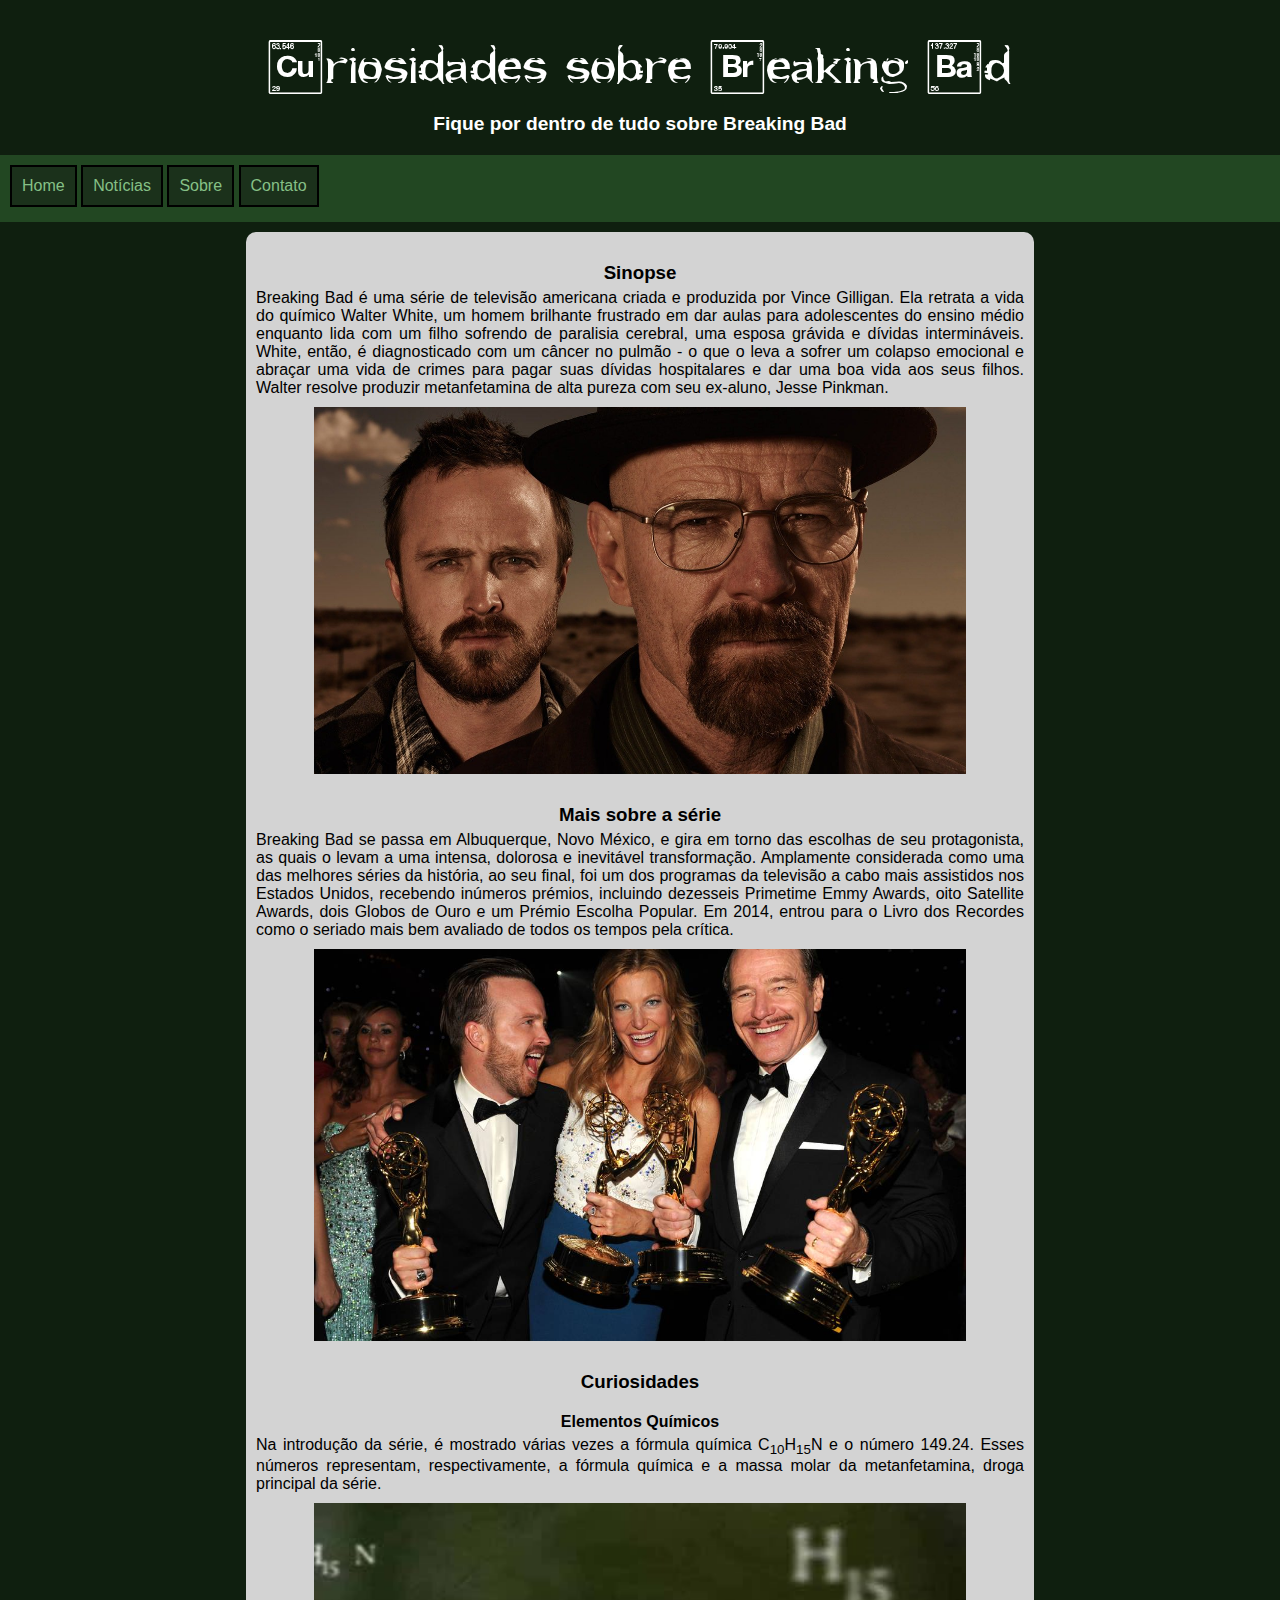
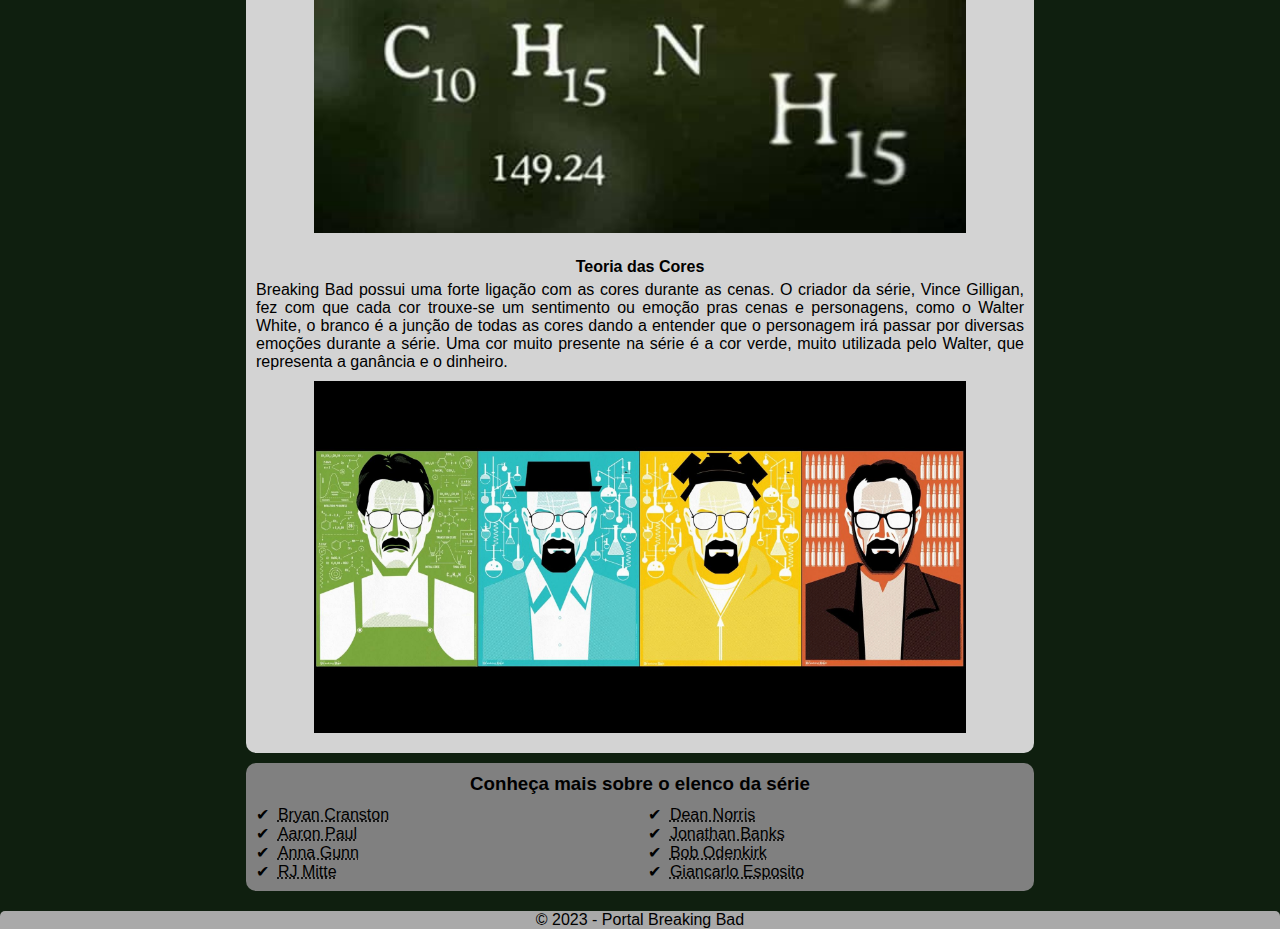
<file: projeto-bb/index.html>
<!DOCTYPE html>
<html lang="pt-br">
<head>
    <meta charset="UTF-8">
    <meta name="viewport" content="width=device-width, initial-scale=1.0">
    <title>Portal Breaking Bad</title>
    <link rel="stylesheet" href="../projeto-bb/styles/style.css">
    <link rel="stylesheet" href="../projeto-bb/styles/media-query.css">
    <link rel="shortcut icon" href="../projeto-bb/icons/favicon.ico" type="image/x-icon">
    <link href="https://fonts.googleapis.com/css2?family=Material+Symbols+Outlined" rel="stylesheet" />
</head>
<body onresize="mudouTamanho()">
    <header>
        <h1>1riosidades sobre 5eaking 6d</h1>
        <h2>Fique por dentro de tudo sobre Breaking Bad</h2>
    </header>
    <span class="material-symbols-outlined" id="list" onclick="clickMenu()">menu</span>
    <nav id="itens">
        <ul>
            <li><a href="index.html">Home</a></li>
            <li><a href="news.html">Notícias</a></li>
            <li><a href="about.html">Sobre</a></li>
            <li><a href="contacts.html">Contato</a></li>
        </ul>
    </nav>
    <main>
        <article>
            <h3>Sinopse</h3>
            <p>Breaking Bad é uma série de televisão americana criada e produzida por Vince Gilligan. Ela retrata a vida do químico Walter White, um homem brilhante frustrado em dar aulas para adolescentes do ensino médio enquanto lida com um filho sofrendo de paralisia cerebral, uma esposa grávida e dívidas intermináveis. White, então, é diagnosticado com um câncer no pulmão - o que o leva a sofrer um colapso emocional e abraçar uma vida de crimes para pagar suas dívidas hospitalares e dar uma boa vida aos seus filhos. Walter resolve produzir metanfetamina de alta pureza com seu ex-aluno, Jesse Pinkman.</p>
            <img src="images/breaking-bad.jpg" alt="">
            
            <h3>Mais sobre a série</h3>
            <p>Breaking Bad se passa em Albuquerque, Novo México, e gira em torno das escolhas de seu protagonista, as quais o levam a uma intensa, dolorosa e inevitável transformação. Amplamente considerada como uma das melhores séries da história, ao seu final, foi um dos programas da televisão a cabo mais assistidos nos Estados Unidos, recebendo inúmeros prémios, incluindo dezesseis Primetime Emmy Awards, oito Satellite Awards, dois Globos de Ouro e um Prémio Escolha Popular. Em 2014, entrou para o Livro dos Recordes como o seriado mais bem avaliado de todos os tempos pela crítica.</p>
            <img src="images/premios.jpg" alt="">

            <h3>Curiosidades</h3>
            <h4>Elementos Químicos</h4>
            <p>Na introdução da série, é mostrado várias vezes a fórmula química C<sub>10</sub>H<sub>15</sub>N e o número 149.24. Esses números representam, respectivamente, a fórmula química e a massa molar da metanfetamina, droga principal da série.</p>
            <img src="images/intro-bb.jpg" alt="">
            
            <h4>Teoria das Cores</h4>
            <p>Breaking Bad possui uma forte ligação com as cores durante as cenas. O criador da série, Vince Gilligan, fez com que cada cor trouxe-se um sentimento ou emoção pras cenas e personagens, como o Walter White, o branco é a junção de todas as cores dando a entender que o personagem irá passar por diversas emoções durante a série. Uma cor muito presente na série é a cor verde, muito utilizada pelo Walter, que representa a ganância e o dinheiro.</p>
            <img src="images/walter-white-cores.png" alt="">
            </article>
    </main>
    <aside>
        <h3>Conheça mais sobre o elenco da série</h4>
        <ul>
            <li><abbr title="Walter White">Bryan Cranston</abbr></li>
            <li><abbr title="Jesse Pinkman">Aaron Paul</abbr></li>
            <li><abbr title="Skyler White">Anna Gunn</abbr></li>
            <li><abbr title="Walter White Jr.">RJ Mitte</abbr></li>
            <li><abbr title="Hank Schrader">Dean Norris</abbr></li>
            <li><abbr title="Mike Ehrmantraut">Jonathan Banks</abbr></li>
            <li><abbr title="Saul Goodman">Bob Odenkirk</abbr></li>
            <li><abbr title="Gustavo Fring">Giancarlo Esposito</abbr></li>
        </ul>
    </aside>
        
    <footer>
        <p>&copy; 2023 - Portal Breaking Bad</p>
    </footer>
    <script>
        function mudouTamanho(){
            if (window.innerWidth > 768)
            {itens.style.display='block'}
            else {itens.style.display = 'none'}
        }

        function clickMenu(){
            if(itens.style.display == 'block')
            {itens.style.display ='none'}
            else{itens.style.display = 'block'}
        }
    </script>
</body>
</html>
</file>
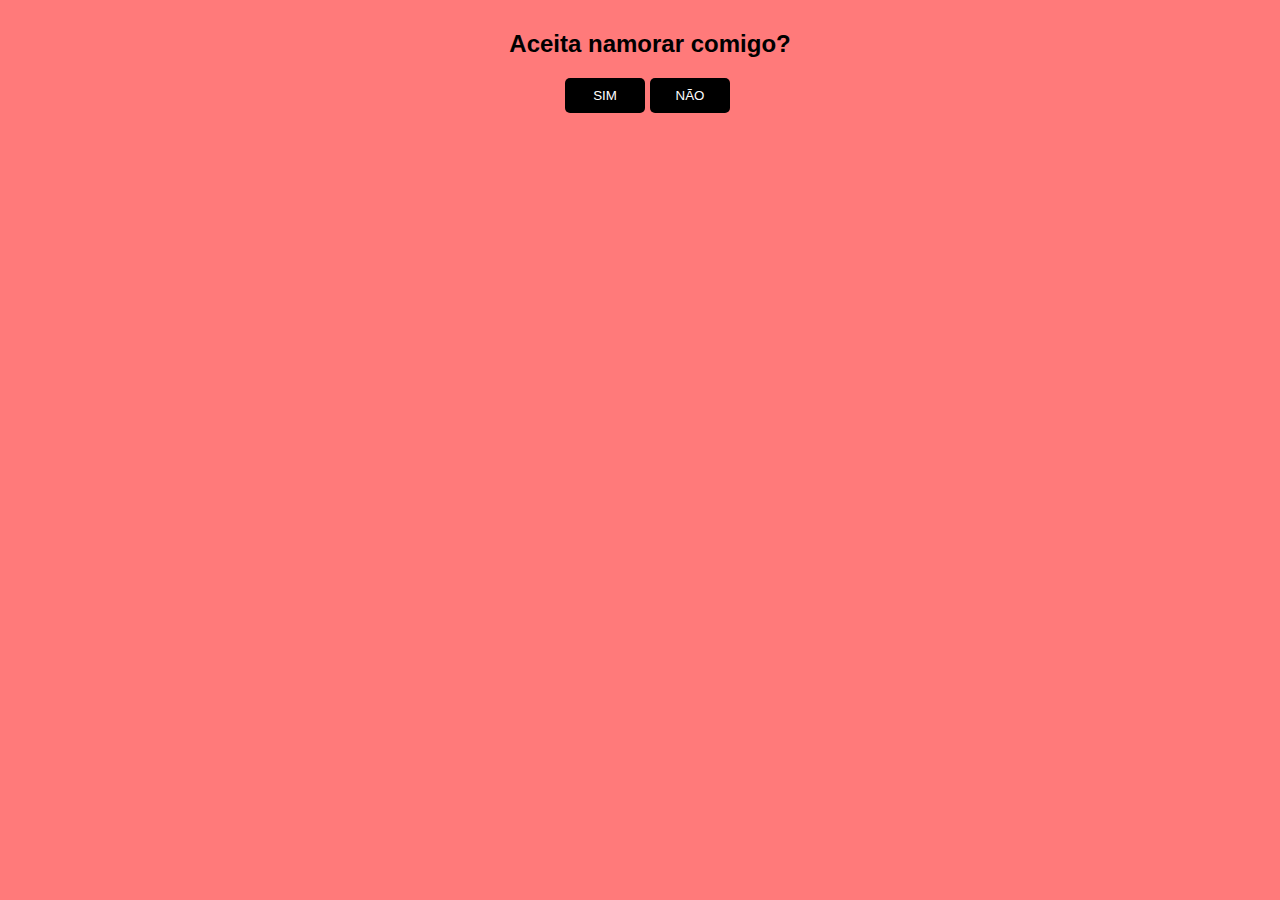
<file: arquivo.html>
<!DOCTYPE html>
<!-- 
Código escrito por MTHS1901 em um tutorial no YouTube
Confira: https://www.youtube.com/watch?v=zxxB9SFh9p4
Este arquivo já esta pronto e você pode mandar para quem quiser
-->
<html lang="en">

<head>
    <meta charset="UTF-8">
    <meta http-equiv="X-UA-Compatible" content="IE=edge">
    <meta name="viewport" content="width=device-width, initial-scale=1.0">
    <title>Namora comigo?</title>
</head>

<body>
    <div id="conteudo">
        <h2>Aceita namorar comigo?</h2>
        <div style="margin: auto;width: 170px;">
            <button style="position: fixed;display: block;" class="btn" onclick="sim()">SIM</button>
            <button class="btn" onclick="desvia(this)" onmouseover="desvia(this)" style="position: absolute;">NÃO</button>
        </div>
    </div>
</body>
<style>
    #conteudo {
        background: #ff7a7a;
        width: 100%;
        height: 100%;
        position: fixed;
        top: 0;
        left: 0;
        padding: 10px;
        text-align: center;
        font-family: sans-serif;
    }

    .btn {
        background: black;
        color: white;
        border: none;
        padding: 10px;
        width: 80px;
        border-radius: 5px;
    }
</style>

<script>
    function sim() {
        alert("Você aceitou namorar comigo! :)");
        // redireciona para um URL após clicar no SIM
        location.href = "https://music.youtube.com/watch?v=izGwDsrQ1eQ";
    }

    function desvia(btn) {
        // btn declarado na função
        btn.style.position = 'absolute';
        btn.style.bottom = geraPosicao(10, 90);
        btn.style.left = geraPosicao(10, 90);
        console.log('opa, desviei...');
    }

    function geraPosicao(min, max) {
        return (Math.random() * (max - min) + min) + "%";
    }

    /* Apague se quiser, isso apenas escreve MTHS1901 e o link para o tutorial no console */
    const o = "MTHS1901", e = 90, l = "bold"; console.log(`%c${o}`, "font-size: 90px; font-weight: bold; background: linear-gradient(90deg, red, yellow);"), console.log("Tutorial: https://www.youtube.com/watch?v=zxxB9SFh9p4");

</script>

</html>
</file>
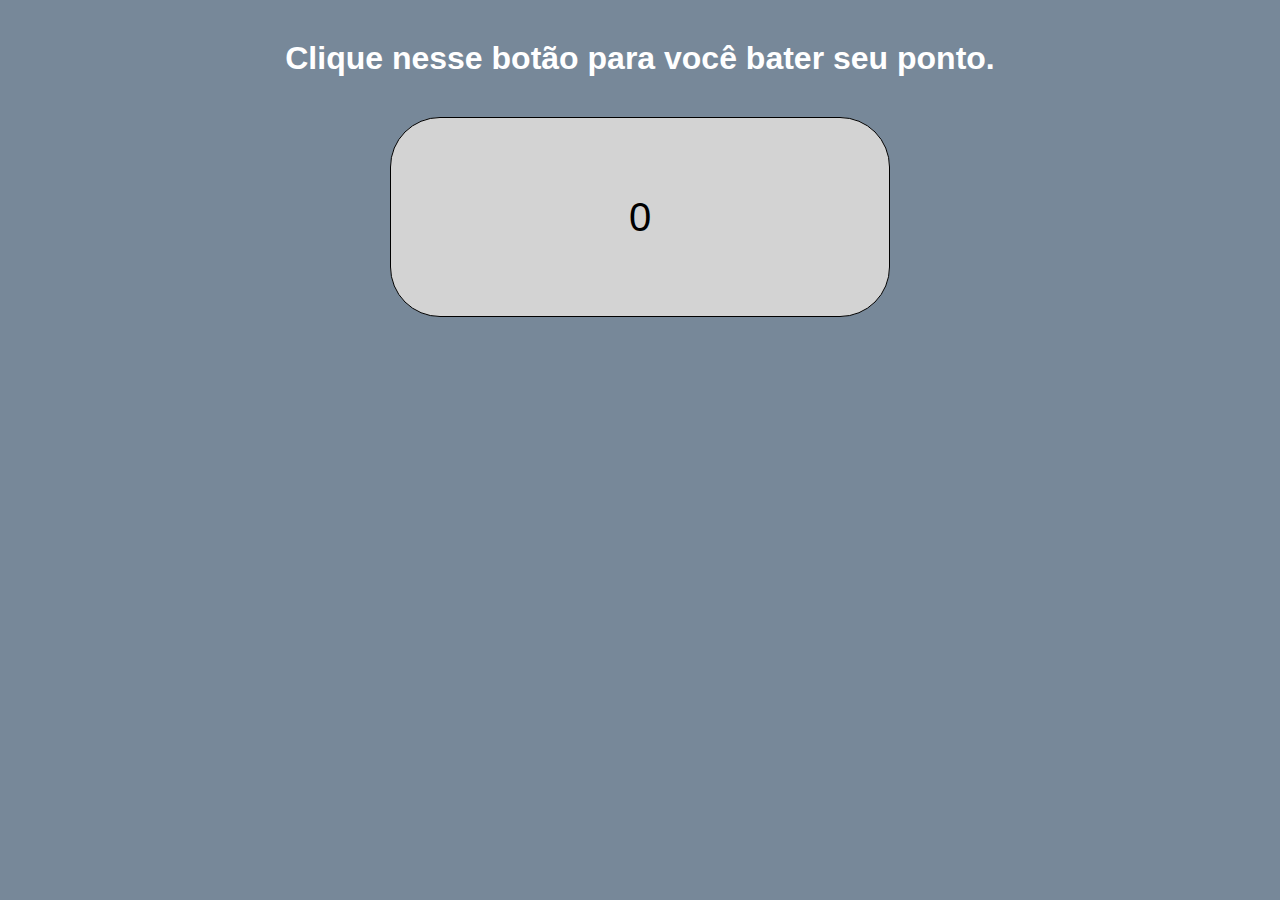
<file: contar.html>
<!DOCTYPE html>
<html lang="pt-br">
<head>
    <meta charset="UTF-8">
    <meta name="viewport" content="width=device-width, initial-scale=1.0">
    <title>Contador</title>  
    <style>
        body{
            font-family: Verdana, Geneva, Tahoma, sans-serif;
            background-color: lightslategray;
        }
        h1{
            color: white;
            margin-top: 40px;
            margin-bottom: 40px;
            text-align: center;
        }
        .contador {  
            font-size:50px;  
        }
        div{
            text-align: center;
        }
        button{
            width: 500px;
            height: 200px;
            background-color: lightgray;
            border: 1px solid black;
            border-radius: 50px;
        }
        span{
            font-size: 3em;
        }
    </style>  
</head>
<body>
    <h1>Clique nesse botão para você bater seu ponto.</h1>
	
    <div>
        <button class="btn btn-primary" type="button">
            <span class="badge"> 0 </span>
        </button>
    </div>
	
	<script>
	var contador = document.querySelector('.badge');

    document.querySelector('button').addEventListener('click', function(){
    var numero = parseInt(contador.textContent) + 1;
    contador.textContent = numero;
    });

	</script>
</body>
</html>
</file>
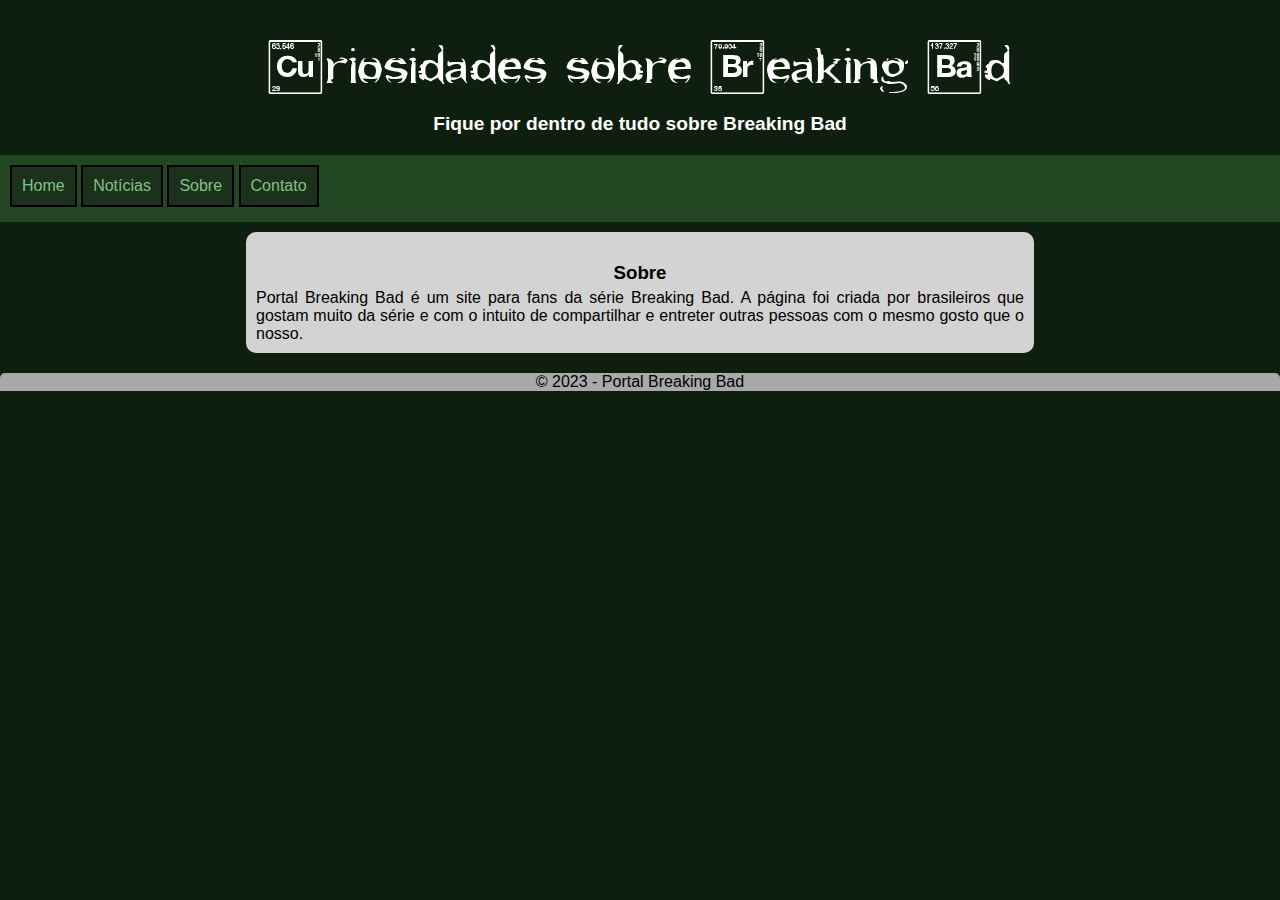
<file: projeto-bb/about.html>
<!DOCTYPE html>
<html lang="pt-br">
<head>
    <meta charset="UTF-8">
    <meta name="viewport" content="width=device-width, initial-scale=1.0">
    <title>Portal Breaking Bad</title>
    <link rel="stylesheet" href="../projeto-bb/styles/style.css">
    <link rel="stylesheet" href="../projeto-bb/styles/media-query.css">
    <link rel="shortcut icon" href="../projeto-bb/icons/favicon.ico" type="image/x-icon">
    <link href="https://fonts.googleapis.com/css2?family=Material+Symbols+Outlined" rel="stylesheet" />
</head>
<body onresize="mudouTamanho()">
    <header>
        <h1>1riosidades sobre 5eaking 6d</h1>
        <h2>Fique por dentro de tudo sobre Breaking Bad</h2>
    </header>
    <span class="material-symbols-outlined" id="list" onclick="clickMenu()">menu</span>
    <nav id="itens">
        <ul>
            <li><a href="index.html">Home</a></li>
            <li><a href="news.html">Notícias</a></li>
            <li><a href="about.html">Sobre</a></li>
            <li><a href="contacts.html">Contato</a></li>
        </ul>
    </nav>
    
    <main>
        <article>
            <h3>Sobre</h3>
            <p>Portal Breaking Bad é um site para fans da série Breaking Bad. A página foi criada por brasileiros que gostam muito da série e com o intuito de compartilhar e entreter outras pessoas com o mesmo gosto que o nosso.</p>
        </article>
    </main>

    <footer>
        <p>&copy; 2023 - Portal Breaking Bad</p>
    </footer>
    <script>
        function mudouTamanho(){
            if (window.innerWidth > 768)
            {itens.style.display='block'}
            else {itens.style.display = 'none'}
        }

        function clickMenu(){
            if(itens.style.display == 'block')
            {itens.style.display ='none'}
            else{itens.style.display = 'block'}
        }
    </script>
</body>
</html>
</file>
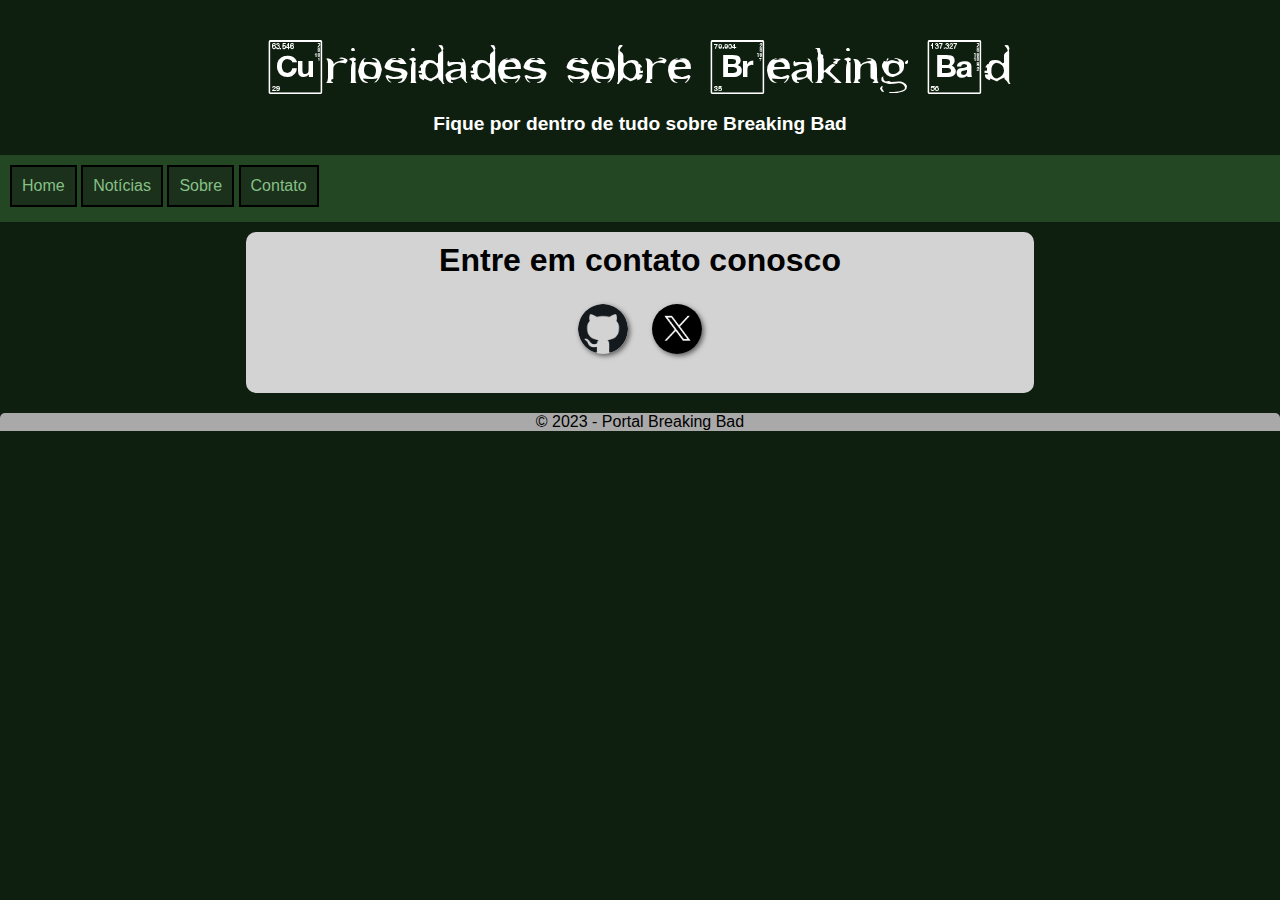
<file: projeto-bb/contacts.html>
<!DOCTYPE html>
<html lang="pt-br">
<head>
    <meta charset="UTF-8">
    <meta name="viewport" content="width=device-width, initial-scale=1.0">
    <title>Portal Breaking Bad</title>
    <link rel="stylesheet" href="../projeto-bb/styles/style.css">
    <link rel="stylesheet" href="../projeto-bb/styles/media-query.css">
    <link rel="shortcut icon" href="../projeto-bb/icons/favicon.ico" type="image/x-icon">
    <link href="https://fonts.googleapis.com/css2?family=Material+Symbols+Outlined" rel="stylesheet" />
</head>
<body onresize="mudouTamanho()">
    <header>
        <h1>1riosidades sobre 5eaking 6d</h1>
        <h2>Fique por dentro de tudo sobre Breaking Bad</h2>
    </header>
    <span class="material-symbols-outlined" id="list" onclick="clickMenu()">menu</span>
    <nav id="itens">
        <ul>
            <li><a href="index.html">Home</a></li>
            <li><a href="news.html">Notícias</a></li>
            <li><a href="about.html">Sobre</a></li>
            <li><a href="contacts.html">Contato</a></li>
        </ul>
    </nav>
    
    <main>
        <article>
            <h1 style="text-align: center; padding-bottom: 15px;">Entre em contato conosco</h1>
            <div id="conteiner">
                <a href="https://github.com/RamomSouza07" target="_blank"><img src="images/github.png" alt=""></a>
                <a href="http://https://twitter.com/ramomsouza_07" target="_blank" rel="noopener noreferrer"><img src="images/x-twitter.png" alt=""></a>
            </div>
        </article>
    </main>

    <footer>
        <p>&copy; 2023 - Portal Breaking Bad</p>
    </footer>
    <script>
        function mudouTamanho(){
            if (window.innerWidth > 768)
            {itens.style.display='block'}
            else {itens.style.display = 'none'}
        }

        function clickMenu(){
            if(itens.style.display == 'block')
            {itens.style.display ='none'}
            else{itens.style.display = 'block'}
        }
    </script>
</body>
</html>
</file>
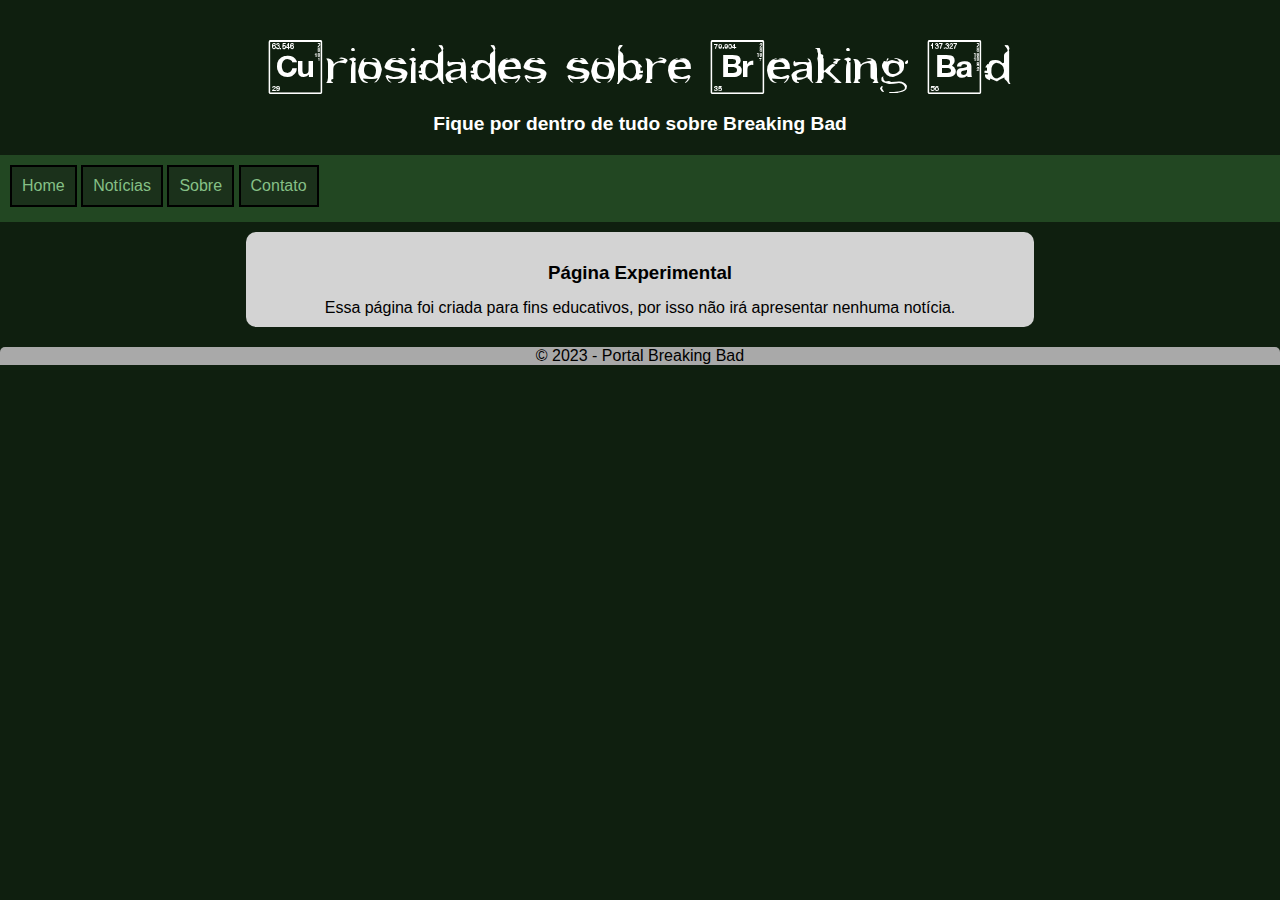
<file: projeto-bb/news.html>
<!DOCTYPE html>
<html lang="pt-br">
<head>
    <meta charset="UTF-8">
    <meta name="viewport" content="width=device-width, initial-scale=1.0">
    <title>Portal Breaking Bad</title>
    <link rel="stylesheet" href="../projeto-bb/styles/style.css">
    <link rel="stylesheet" href="../projeto-bb/styles/media-query.css">
    <link rel="shortcut icon" href="../projeto-bb/icons/favicon.ico" type="image/x-icon">
    <link href="https://fonts.googleapis.com/css2?family=Material+Symbols+Outlined" rel="stylesheet" />
</head>
<body onresize="mudouTamanho()">
    <header>
        <h1>1riosidades sobre 5eaking 6d</h1>
        <h2>Fique por dentro de tudo sobre Breaking Bad</h2>
    </header>
    <span class="material-symbols-outlined" id="list" onclick="clickMenu()">menu</span>
    <nav id="itens">
        <ul>
            <li><a href="index.html">Home</a></li>
            <li><a href="news.html">Notícias</a></li>
            <li><a href="about.html">Sobre</a></li>
            <li><a href="contacts.html">Contato</a></li>
        </ul>
    </nav>
    
    <main>
        <article>
            <h3>Página Experimental</h3>
            <p style="text-align: center; padding-top: 10px;">Essa página foi criada para fins educativos, por isso não irá apresentar nenhuma notícia.</p>
        </article>
    </main>

    <footer>
        <p>&copy; 2023 - Portal Breaking Bad</p>
    </footer>
    <script>
        function mudouTamanho(){
            if (window.innerWidth > 768)
            {itens.style.display='block'}
            else {itens.style.display = 'none'}
        }

        function clickMenu(){
            if(itens.style.display == 'block')
            {itens.style.display ='none'}
            else{itens.style.display = 'block'}
        }
    </script>
</body>
</html>
</file>
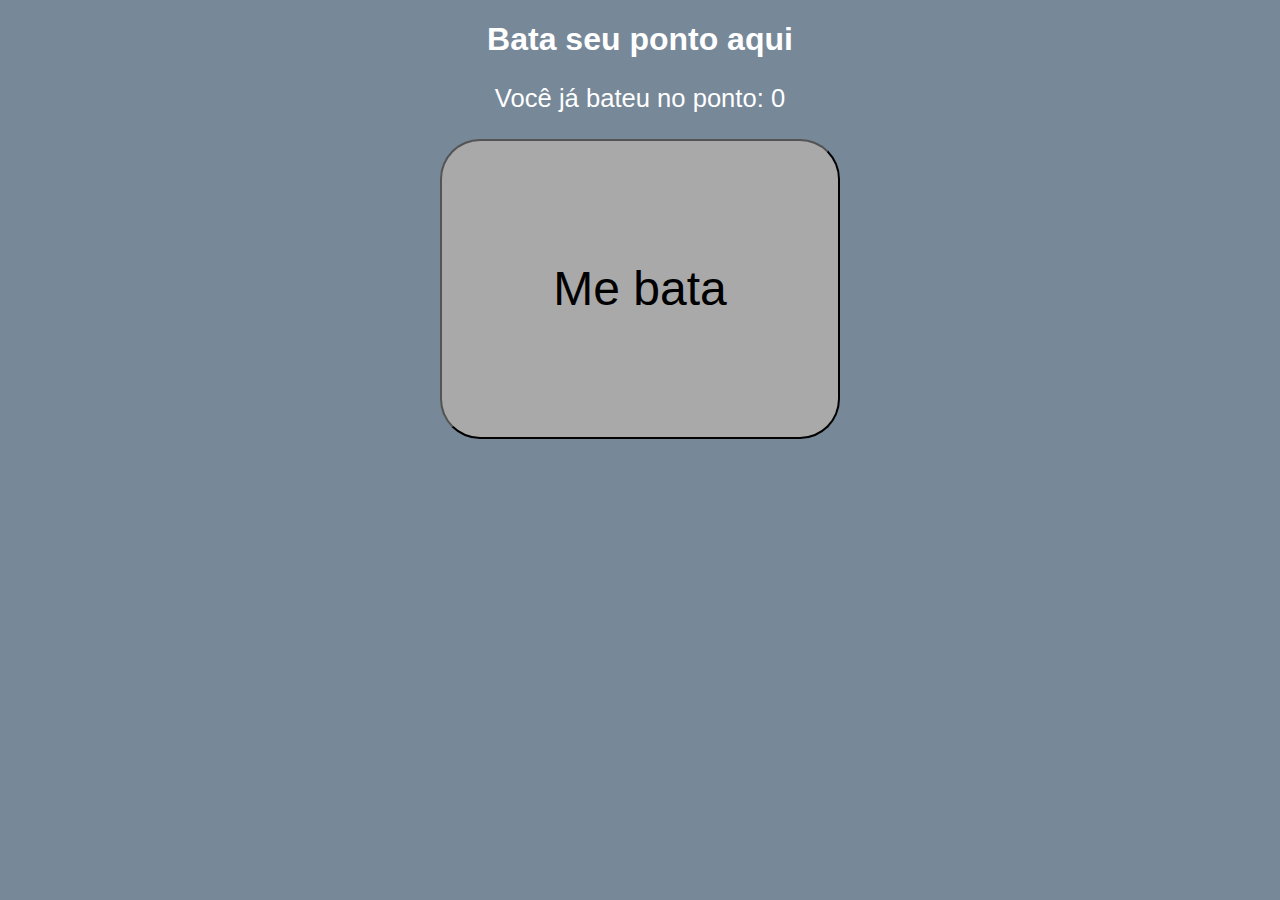
<file: teste/contador.html>
<!DOCTYPE html>
<html lang="pt-BR">
<head>
    <meta charset="UTF-8">
    <meta name="viewport" content="width=device-width, initial-scale=1.0">
    <title>Contador de Cliques</title>
    <style>
        body{
            font-family: Arial, Helvetica, sans-serif;
            background-color: lightslategray;
        }
        h1{
            color: white;
            text-align: center;
        }
        p{
            font-size: 1.6em;
            color: white;
            text-align: center;
        }
        div{
            text-align:center ;
        }
        button{
            color: black;
            background-color: darkgray;
            border-radius: 40px;
            font-size: 3em;
            width: 400px;
            height: 300px;
        }
    </style>
</head>
<body>
    <h1>Bata seu ponto aqui</h1>
    <p>Você já bateu no ponto: <span id="contador">0</span></p>
    <div><button id="botao">Me bata</button></div>

    <script src="script.js"></script>
</body>
</html>
</file>
<file: projeto-bb/styles/style.css>
@charset "UTF-8";

/*Typical Device Breakpoints
-------------------------------------
Pequenas telas:(max-width: 600px);
Celular:(min-width: 600px);
Tablet/iPad: (min-width: 768px);
Desktop: (min-width: 992px);
Grandes telas: (min-width: 1200px);
-------------------------------------
*/
*{
    margin: 0px;
    padding: 0px;
}

@font-face {
    font-family: 'brbad';
    src: url(../fonts/breaking-bad.otf) format('opentype'); 
    
}

:root{
    --cor0:#0F1F0F;
    --cor1:#2C382C;
    --cor2:#546B54;
    --cor3:#336B33;
    --cor4:#418741; 
}

body{
    background-color: rgb(15, 31, 15);
    font-family: 'Segoe UI', Tahoma, Geneva, Verdana, sans-serif;
}

header{
    margin-top: 10px;
    padding-top: 20px;
    text-align: center;
    color: White;
    margin-bottom: 20px;
}

header > h1{
    font-family: 'brbad';
    font-size: 72px;
    font-weight: normal;
}

header > h2{
    font-size: 1.2em;
}

span#list{
    padding: 10px;
    margin-bottom: 10px;
    background-color: rgb(34, 71, 34);
    color: black;
    text-align: center;
    display: block;
    cursor: pointer;
}

span#list:hover{
    color: white;
}

nav{
    display: none;
    font-family: 'Segoe UI', Tahoma, Geneva, Verdana, sans-serif;
}

nav > ul{
    list-style-type: none;
    margin-bottom: 10px;
}

nav > ul > li > a{
    display: block;
    padding: 10px;
    text-decoration: none;
    text-align: center;
    background-color: rgba(26, 44, 26, 0.781);
    color: #86c086;
    border: 2px solid black;
}

nav > ul > li > a:hover{
    color: white;
}

main{
    font-family: 'Segoe UI', Tahoma, Geneva, Verdana, sans-serif;
    width: 90vw;
    background-color: lightgray;
    padding: 10px;
    margin: auto;
    border-radius: 10px;
    text-align: justify;
}

main > article > img{
    display: block;
    margin: auto;
    padding: 10px;
    width: 85%;
}

article > h3{
    margin-top: 10px;
    padding: 10px;
    padding-bottom: 5px;
    text-align: center;
}

article > h4{
    text-align: center;
    padding-top: 15px;
    margin-bottom: 5px;
}

div#conteiner{
    text-align: center;
    margin-bottom: 15px;
}

div#conteiner > a img{
    width: 50px;
    margin: 10px;
    border-radius: 50%;
    box-shadow: 2px 2px 5px rgba(0, 0, 0, 0.555);
    box-sizing: border-box;
}

div#conteiner > a img:hover{
    border: 2px solid white;
    transform: translate(-3px, -3px);
    box-shadow: 5px 5px 10px rgba(0, 0, 0, 0.61);
    transition: transform 0.5s;
}

aside{
    margin: 10px;
    padding: 10px;
    background-color: gray;
    border-radius: 10px;
}

aside > h3{
    text-align: center;
    margin-bottom: 10px;
}


aside > ul{
    list-style-type: '\2714\00a0\00a0';
    list-style-position: inside;
    columns: 2;
}

footer{
    margin-top: 20px;
    margin-bottom: 0px;
    background-color: darkgray;
    text-align: center;
    border-radius: 5px 5px 0px 0px;
    bottom: 0;
    left: 0;
    width: 100%;
}
</file>
<file: projeto-bb/styles/media-query.css>
@charset "UTF-8";
/*Typical Device Breakpoints
-------------------------------------
Pequenas telas:(max-width: 600px);
Celular:(min-width: 600px);
Tablet/iPad: (min-width: 768px);
Desktop: (min-width: 992px);
Grandes telas: (min-width: 1200px);
-------------------------------------
*/

@media screen and (min-width: 768px){    
    span#list{
        display: none;
    }

    nav{
        display: block;
        background-color: rgb(34, 71, 34);
        padding-left: 10px;
        padding-top: 10px;
        padding-bottom: 5px;
    }
    
    nav > ul > li{
        display: inline-block;
    }

    main{
        width: 768px;
        margin-top: 10px;
        margin-bottom: 10px;
    }

    aside{
        display: block;
        margin: auto;
        width: 768px;
    }
}
</file>
